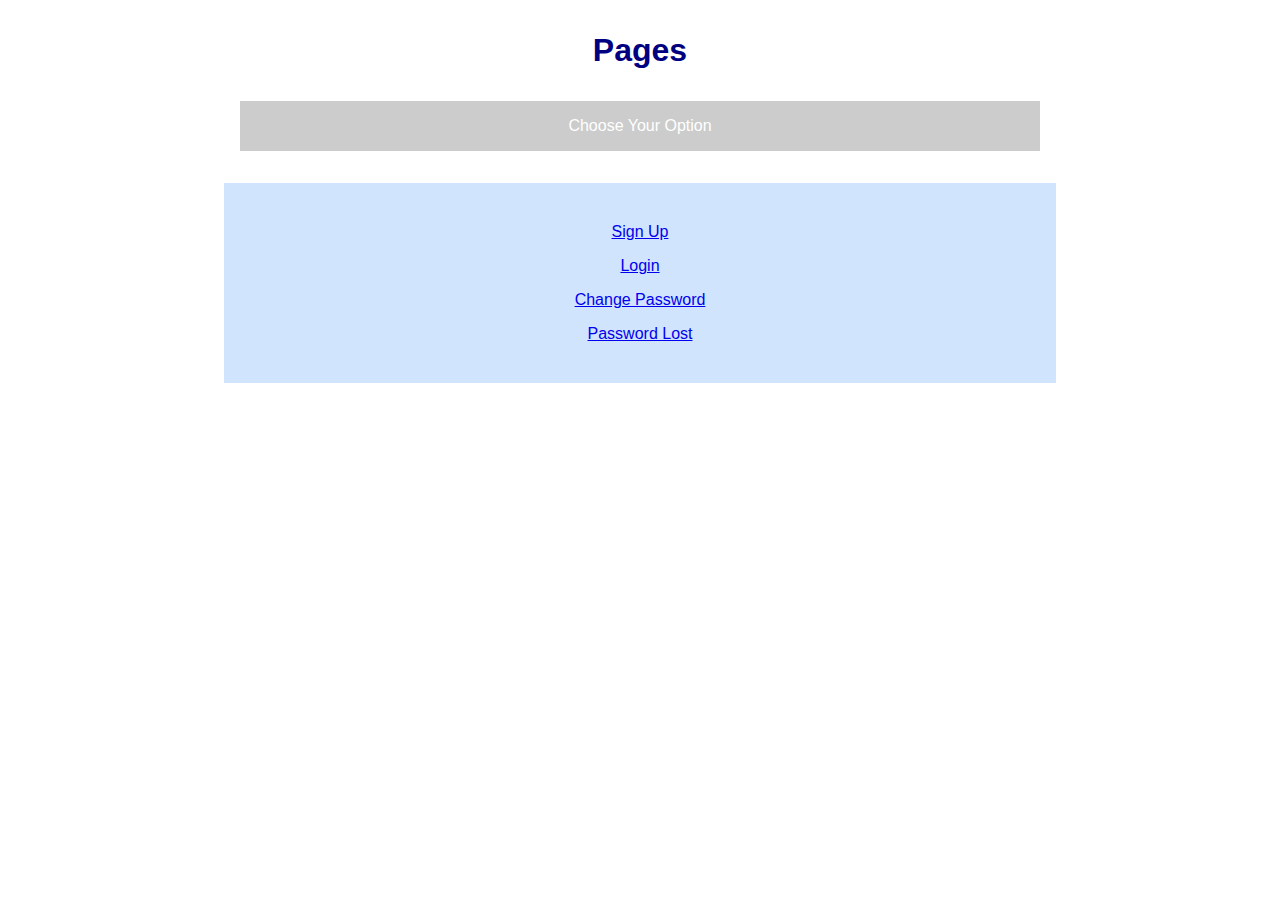
<file: www/index.html>
<html>
<head>
  <title>Sample Pages</title>
	<link rel="stylesheet" type="text/css" href="style.css">
</head>
<body>
  <h1>Pages</h1>
  <div id="info">
  Choose Your Option
  </div>
	<ul>
		<li><a href="signup.html">Sign Up</a>
		<li><a href="login.html">Login</a>
		<li><a href="changePassword.html">Change Password</a>
		<li><a href="lostPassword.html">Password Lost</a>
	</ul>
</body>
</html>
</file>
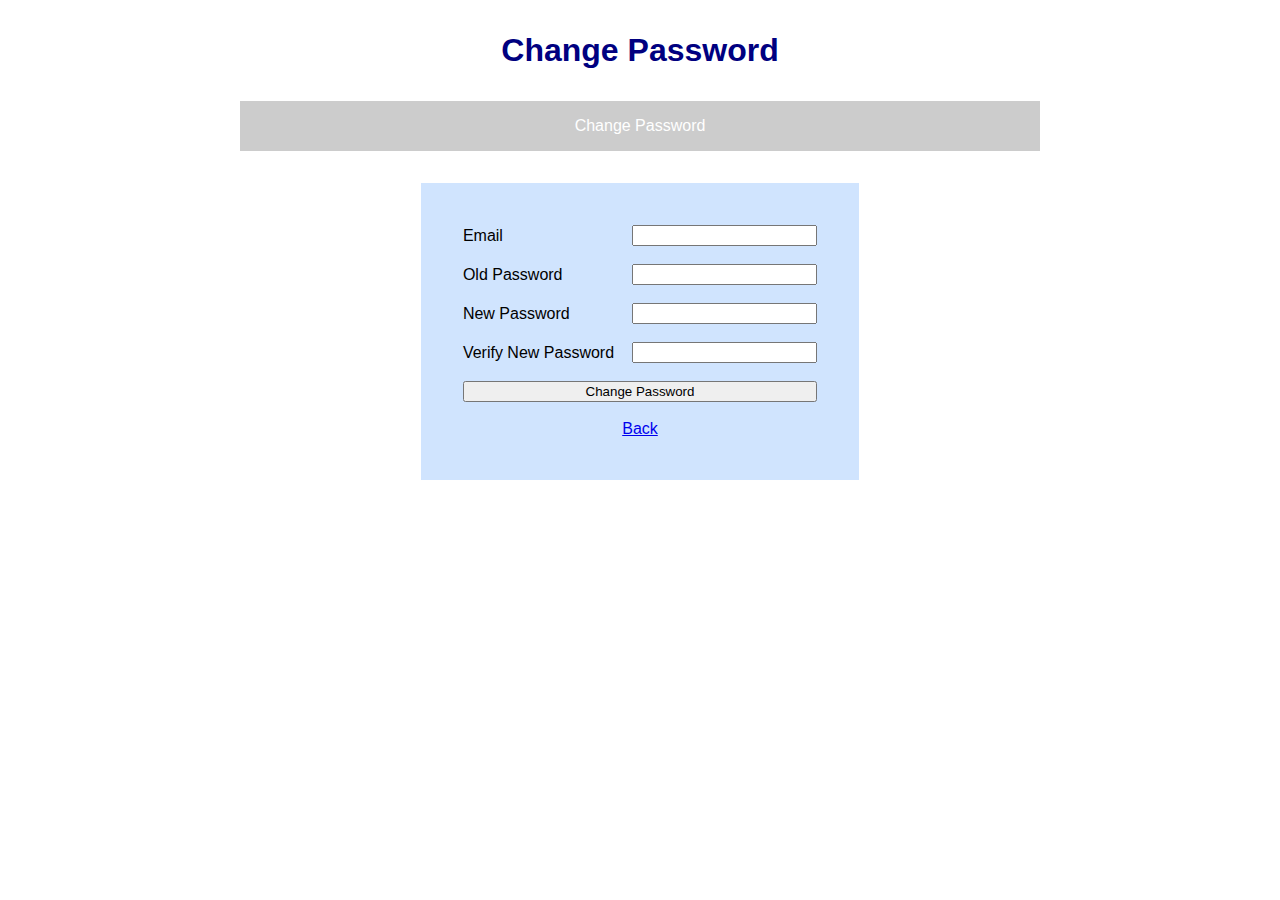
<file: www/changePassword.html>
<html>
<head>
  <title>Change Password</title>
	<link rel="stylesheet" type="text/css" href="style.css">
</head>
<body>
  <script src="https://sdk.amazonaws.com/js/aws-sdk-2.1.28.min.js"></script>
  <script src="aws-config.js"></script>
  <h1>Change Password</h1>
  <div id="info">
  Change Password
  </div>
  <table>
    <tr>
      <td>Email</td>
      <td><input type="email" id="email" size="20">
    </tr>
    <tr>
      <td>Old Password</td>
      <td><input type="password" id="old-password" size="20">
    </tr>
    <tr>
      <td>New Password</td>
      <td><input type="password" id="new-password" size="20">
    </tr>
    <tr>
      <td>Verify New Password</td>
      <td><input type="password" id="verify-new-password" size="20">
    </tr>
    <tr>
      <td colspan="2">
        <button id="change-button">Change Password</button>
      </td>
    </tr>
		<tr>
      <td colspan="2" class="center">
				<a href="index.html">Back</a>
      </td>
    </tr>
  </table>
  <script>
  var info = document.getElementById('info');
  var email = document.getElementById('email');
  var oldPassword = document.getElementById('old-password');
  var newPassword = document.getElementById('new-password');
  var verifyNewPassword = document.getElementById('verify-new-password');
  var changeButton = document.getElementById('change-button');
  changeButton.addEventListener('click', function() {
    info.innerHTML = 'Change Password...';
    if (email.value == null || email.value == '') {
      info.innerHTML = 'Please specify your email address.';
    } else if (oldPassword.value == null || oldPassword.value == '') {
      info.innerHTML = 'Please specify your current password.';
    } else if (newPassword.value == null || newPassword.value == '') {
      info.innerHTML = 'Please specify a new password.';
    } else if (newPassword.value != verifyNewPassword.value) {
        info.innerHTML = 'The new passwords are <b>different</b>, please check.';
    } else {
      var input = {
        email: email.value,
        password: oldPassword.value
      };
      lambda.invoke({
        FunctionName: 'LambdAuthLogin',
        Payload: JSON.stringify(input)
      }, function(err, data) {
        if (err) console.log(err, err.stack);
        else {
          var output = JSON.parse(data.Payload);
					console.log('identityId: ' + output.identityId);
					console.log('token: ' + output.token);
          if (!output.login) {
            info.innerHTML = '<b>Not</b> logged in';
          } else {
            info.innerHTML = 'Logged in with identityId: ' + output.identityId + '<br>';
						var creds = AWS.config.credentials;
						creds.params.IdentityId = output.identityId;
						creds.params.Logins = {
							'cognito-identity.amazonaws.com': output.token
						};
						creds.expired = true;
		        var input = {
		          email: email.value,
		          oldPassword: oldPassword.value,
		          newPassword: newPassword.value
		        };
						AWS.config.credentials.get(function(err) {
			        if (err) console.log(err, err.stack);
			        else {
					      lambda.invoke({
					        FunctionName: 'LambdAuthChangePassword',
					        Payload: JSON.stringify(input)
					      }, function(err, data) {
					        if (err) console.log(err, err.stack);
					        else {
					          var output = JSON.parse(data.Payload);
					          if (!output.changed) {
					            info.innerHTML = 'Password <b>not</b> changed.';
					          } else {
					            info.innerHTML = 'Password changed.';
										}
									}
								});
							}
						});
        	}
        }
      });
    }
  });
  </script>
</body>
</html>
</file>
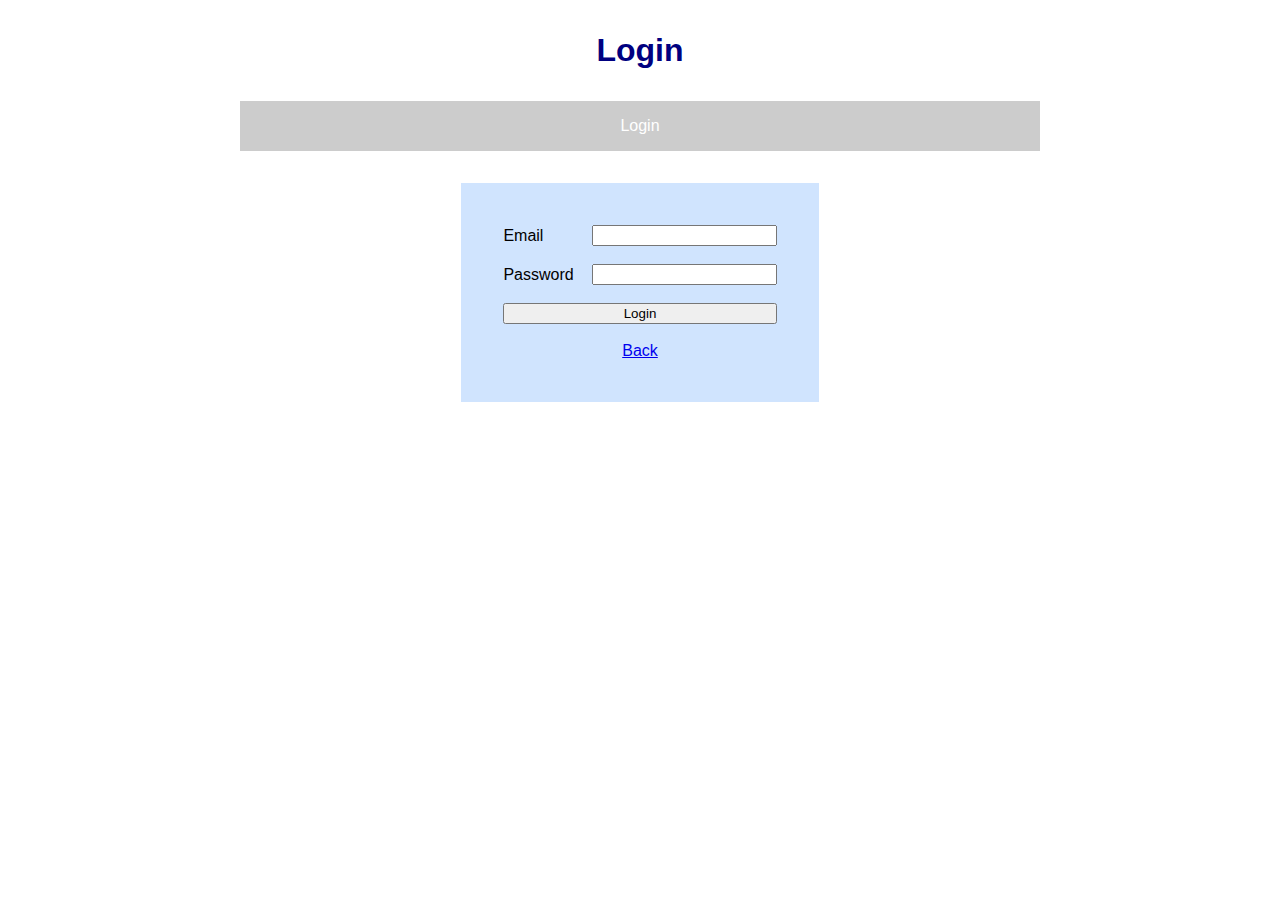
<file: www/login.html>
<html>
<head>
  <title>Login</title>
	<link rel="stylesheet" type="text/css" href="style.css">
</head>
<body>
  <script src="https://sdk.amazonaws.com/js/aws-sdk-2.1.28.min.js"></script>
  <script src="aws-config.js"></script>
  <h1>Login</h1>
  <div id="info">
  Login
  </div>
  <table>
    <tr>
      <td>Email</td>
      <td><input type="email" id="email" size="20">
    </tr>
    <tr>
      <td>Password</td>
      <td><input type="password" id="password" size="20">
    </tr>
    <tr>
      <td colspan="2">
        <button type="submit" id="login-button">Login</button>
      </td>
    </tr>
		<tr>
      <td colspan="2" class="center">
				<a href="index.html">Back</a>
      </td>
    </tr>
  </table>
  <script>
  var info = document.getElementById('info');
  var email = document.getElementById('email');
  var password = document.getElementById('password');
  var loginButton = document.getElementById('login-button');
  loginButton.addEventListener('click', function() {
    info.innerHTML = 'Login...';
    if (email.value == null || email.value == '') {
      info.innerHTML = 'Please specify your email address.';
    } else if (password.value == null || password.value == '') {
      info.innerHTML = 'Please specify a password.';
    } else {
      var input = {
        email: email.value,
        password: password.value
      };
      lambda.invoke({
        FunctionName: 'LambdAuthLogin',
        Payload: JSON.stringify(input)
      }, function(err, data) {
        if (err) console.log(err, err.stack);
        else {
          var output = JSON.parse(data.Payload);
          if (!output.login) {
            info.innerHTML = '<b>Not</b> logged in';
          } else {
            info.innerHTML = 'Logged in with IdentityId: ' + output.identityId + '<br>';
            var creds = AWS.config.credentials;
	    creds.params.IdentityId = output.identityId;
	    creds.params.Logins = {
	      'cognito-identity.amazonaws.com': output.token
	    };
	    creds.expired = true;
	    // Do something with the authenticated role
          }
        }
      });
		}
  });
  </script>
</body>
</html>
</file>
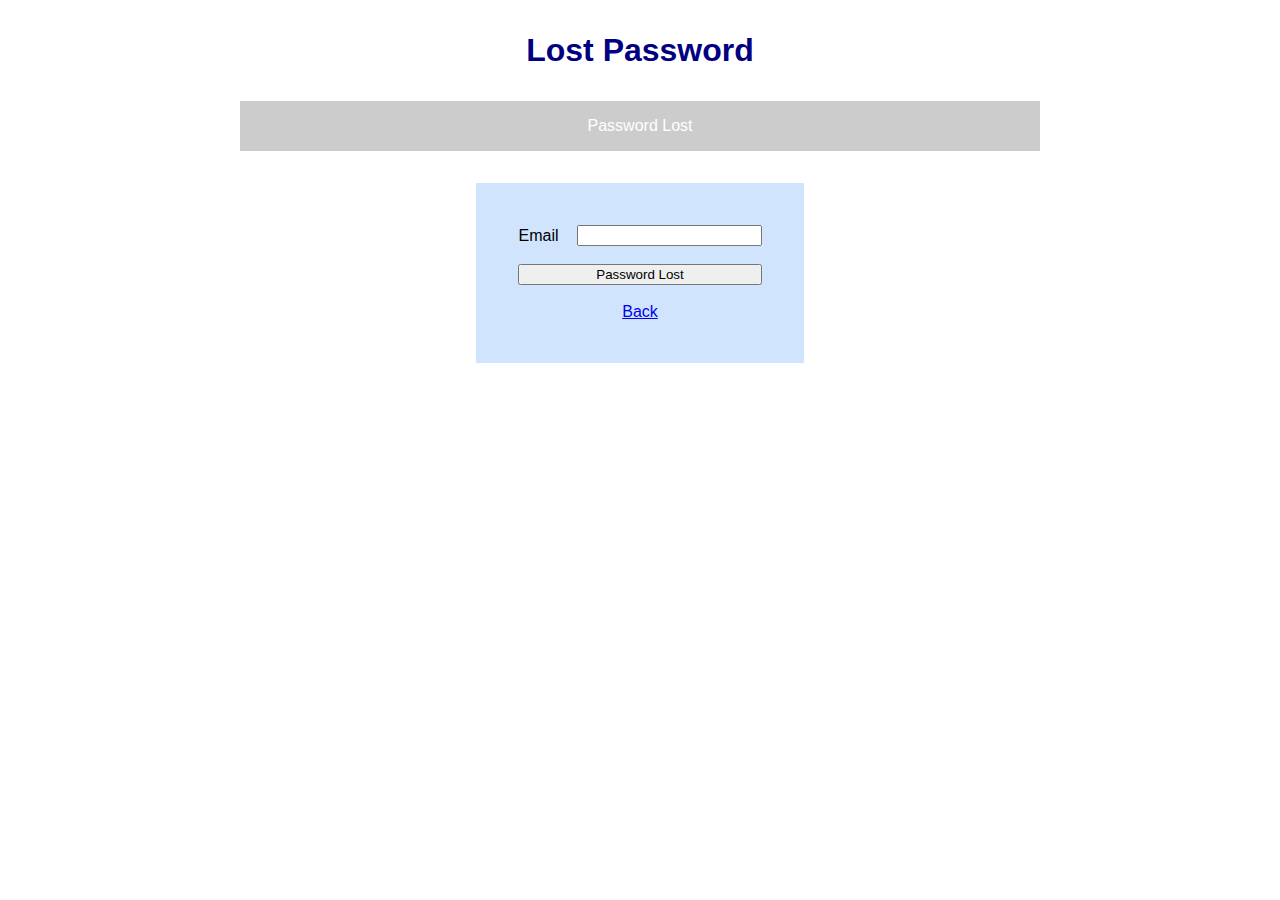
<file: www/lostPassword.html>
<html>
<head>
  <title>Password Lost</title>
	<link rel="stylesheet" type="text/css" href="style.css">
</head>
<body>
  <script src="https://sdk.amazonaws.com/js/aws-sdk-2.1.28.min.js"></script>
  <script src="aws-config.js"></script>
  <h1>Lost Password</h1>
  <div id="info">
  Password Lost
  </div>
  <table>
    <tr>
      <td>Email</td>
      <td><input type="email" id="email" size="20">
    </tr>
    <tr>
      <td colspan="2">
        <button id="lost-button">Password Lost</button>
      </td>
    </tr>
		<tr>
      <td colspan="2" class="center">
				<a href="index.html">Back</a>
      </td>
    </tr>
  </table>
  <script>
  var info = document.getElementById('info');
  var email = document.getElementById('email');
  var lostButton = document.getElementById('lost-button');
  lostButton.addEventListener('click', function() {
    info.innerHTML = 'Password Lost...';
		if (email.value == null || email.value == '') {
    	info.innerHTML = 'Please specify your email address.';
		} else {
      var input = {
        email: email.value
      };
      lambda.invoke({
        FunctionName: 'LambdAuthLostPassword',
        Payload: JSON.stringify(input)
      }, function(err, data) {
        if (err) console.log(err, err.stack);
        else {
          var output = JSON.parse(data.Payload);
          if (output.sent) {
            info.innerHTML = 'Email sent. Please check your email to reset your password.';
          } else {
            info.innerHTML = 'Email <b>not</b> sent.';
          }
        }
      });
		}
  });
  </script>
</body>
</html>
</file>
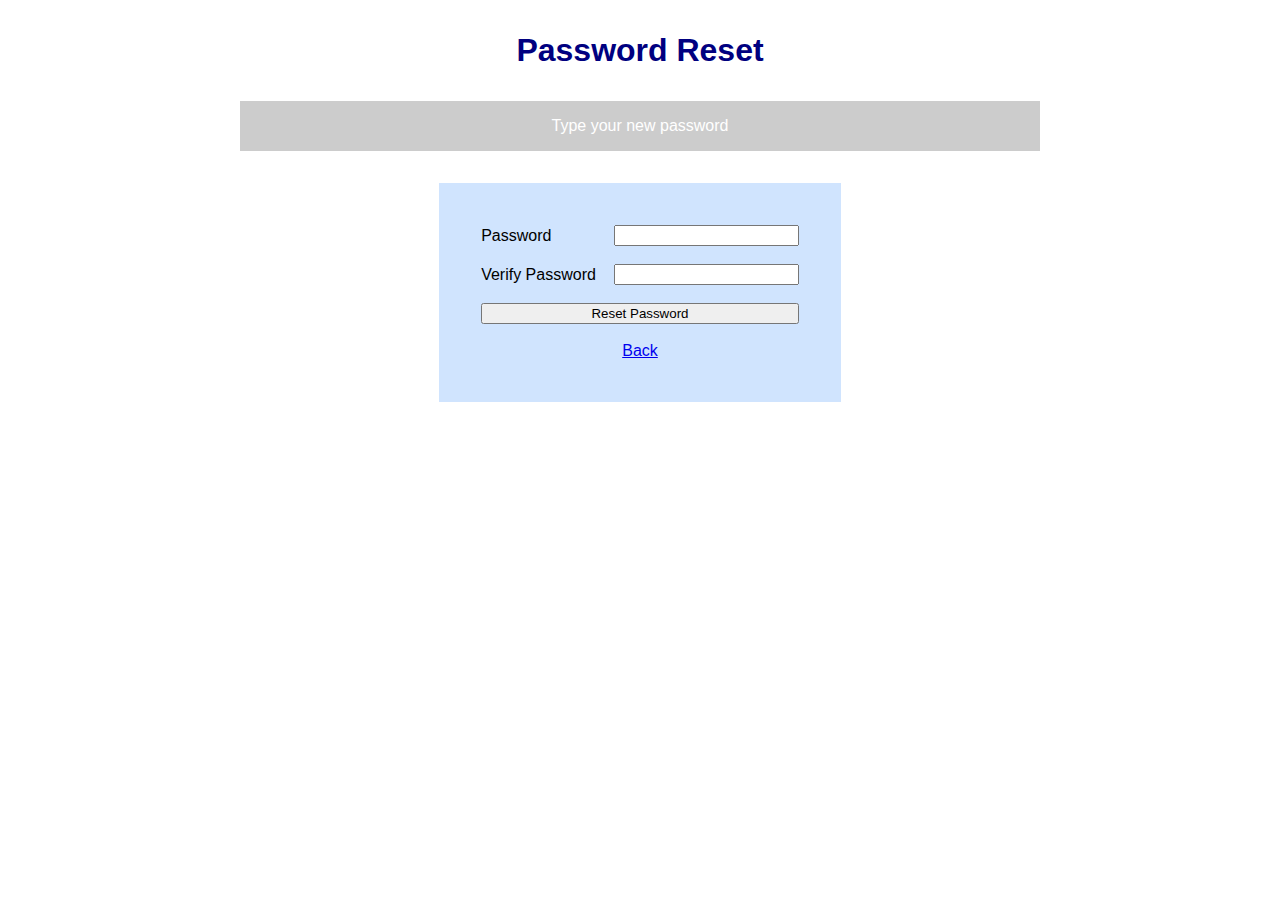
<file: www/reset.html>
<html>
<head>
  <title>Password Reset</title>
	<link rel="stylesheet" type="text/css" href="style.css">
</head>
<body>
  <script src="https://sdk.amazonaws.com/js/aws-sdk-2.1.28.min.js"></script>
  <script src="aws-config.js"></script>
  <h1>Password Reset</h1>
  <div id="info">
  Type your new password
  </div>
  <table>
    <tr>
      <td>Password</td>
      <td><input type="password" id="password" size="20">
    </tr>
    <tr>
      <td>Verify Password</td>
      <td><input type="password" id="verifyPassword" size="20">
    </tr>
    <tr>
      <td colspan="2">
        <button id="reset-password-button">Reset Password</button>
      </td>
    </tr>
		<tr>
      <td colspan="2" class="center">
				<a href="index.html">Back</a>
      </td>
    </tr>
  </table>
  <script>
  function getUrlParams() {
    var p = {};
    var match,
      pl     = /\+/g,  // Regex for replacing addition symbol with a space
      search = /([^&=]+)=?([^&]*)/g,
      decode = function (s) { return decodeURIComponent(s.replace(pl, " ")); },
      query  = window.location.search.substring(1);

    while (match = search.exec(query))
      p[decode(match[1])] = decode(match[2]);
    return p;
  }
  var resetPasswordButton = document.getElementById('reset-password-button');
  var password = document.getElementById('password');
  var verifyPassword = document.getElementById('verifyPassword');
  var info = document.getElementById('info');
  var urlParams = getUrlParams();
	var email = urlParams['email'] || null;
	var lost = urlParams['lost'] || null;
	if (email) {
		info.innerHTML = 'Type your new password for user ' + email;
	}
  resetPasswordButton.addEventListener('click', function() {
		if (password.value == null || password.value == '') {
      info.innerHTML = 'Please specify a password.';
    } else if (password.value != verifyPassword.value) {
      info.innerHTML = 'Passwords are <b>not</b> the same, please check.';
    } else {
	    if ((!email)||(!lost)) {
	      info.innerHTML = 'Please specify email and lost token in the URL.';
	    } else {
		    info.innerHTML = 'Trying to reset password for user ' + email + ' ...';
	      var input = {
	        email: email,
	        lost: lost,
					password: password.value
	      };
	      lambda.invoke({
	        FunctionName: 'LambdAuthResetPassword',
	        Payload: JSON.stringify(input)
	      }, function(err, data) {
	        if (err) console.log(err, err.stack);
	        else {
	          var output = JSON.parse(data.Payload);
	          if (output.changed) {
	            info.innerHTML = 'Password changed for user ' + email;
	          } else {
	            info.innerHTML = 'Password <b>not</b> changed.';
	          }
	        }
	      });
	    }
    }
	});
  </script>
</body>
</html>
</file>
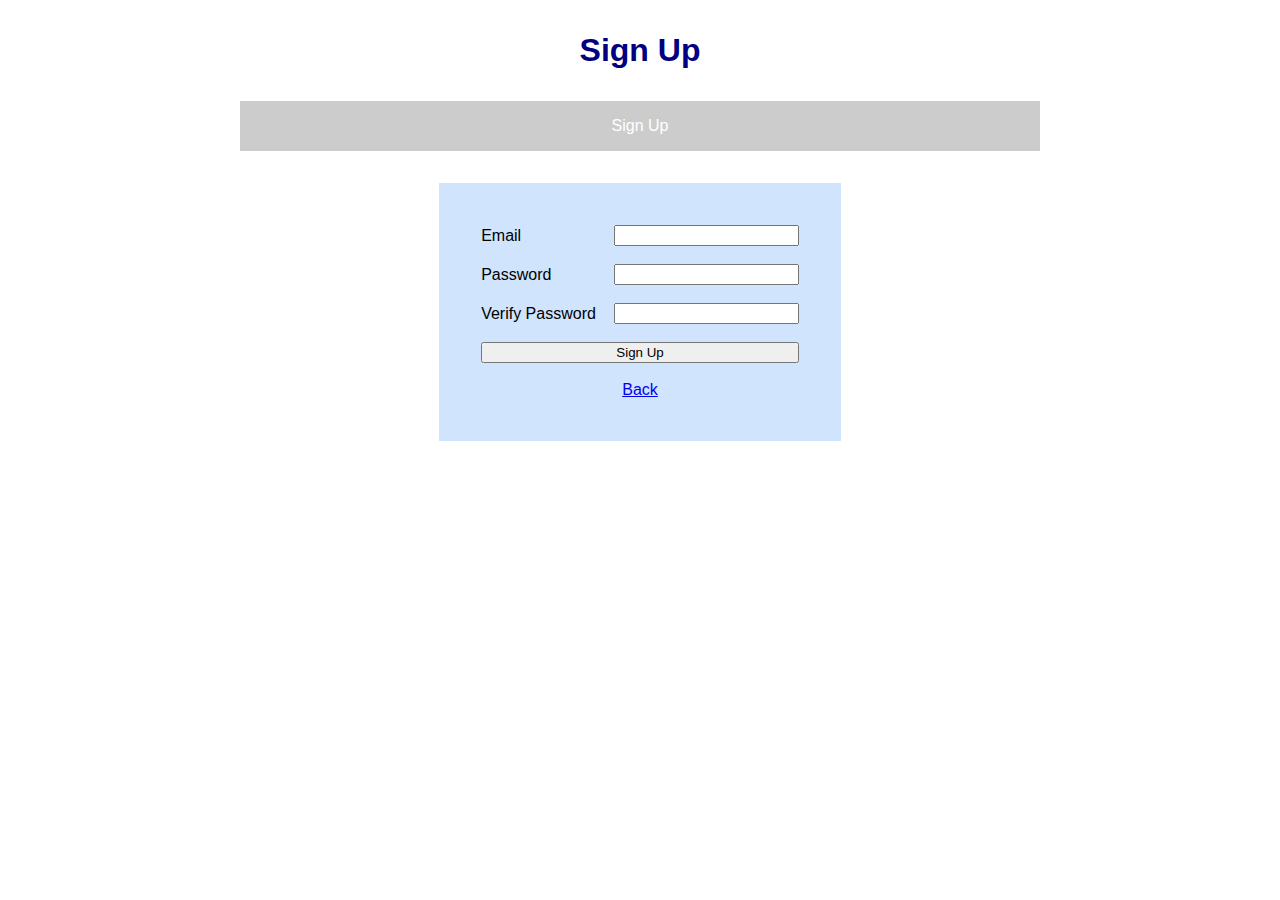
<file: www/signup.html>
<html>
<head>
  <title>Sign Up</title>
	<link rel="stylesheet" type="text/css" href="style.css">
</head>
<body>
  <script src="https://sdk.amazonaws.com/js/aws-sdk-2.1.28.min.js"></script>
  <script src="aws-config.js"></script>
  <h1>Sign Up</h1>
  <div id="info">
  Sign Up
  </div>
  <table>
    <tr>
      <td>Email</td>
      <td><input type="email" id="email" size="20">
    </tr>
    <tr>
      <td>Password</td>
      <td><input type="password" id="password" size="20">
    </tr>
    <tr>
      <td>Verify Password</td>
      <td><input type="password" id="verifyPassword" size="20">
    </tr>
    <tr>
      <td colspan="2">
        <button id="signup-button">Sign Up</button>
      </td>
    </tr>
		<tr>
      <td colspan="2" class="center">
				<a href="index.html">Back</a>
      </td>
    </tr>
  </table>
  <script>
  var info = document.getElementById('info');
  var email = document.getElementById('email');
  var password = document.getElementById('password');
  var verifyPassword = document.getElementById('verifyPassword');
  var signupButton = document.getElementById('signup-button');
  signupButton.addEventListener('click', function() {
    info.innerHTML = 'Sign Up...';
		if (email.value == null || email.value == '') {
    	info.innerHTML = 'Please specify your email address.';
    } else if (password.value == null || password.value == '') {
      info.innerHTML = 'Please specify a password.';
    } else if (password.value != verifyPassword.value) {
        info.innerHTML = 'Passwords are <b>different</b>, please check.';
    } else {
      var input = {
        email: email.value,
        password: password.value,
      };
      lambda.invoke({
        FunctionName: 'LambdAuthCreateUser',
        Payload: JSON.stringify(input)
      }, function(err, data) {
        if (err) console.log(err, err.stack);
        else {
          var output = JSON.parse(data.Payload);
          if (output.created) {
            info.innerHTML = 'Teacher with an email address of ' + input.email + ' created. Soon you will receive an email to validate the user and enable login. Until then, please <a href="' + output.verificationLink + '">click here to verify your email address</a> or copy & paste the following link in a browser:'
          + '<br><br>'
          + '<a href="' + output.verificationLink + '">' + output.verificationLink + '</a>';
          } else {
            info.innerHTML = 'User <b>not</b> created.';
          }
        }
      });
    }
  });
  </script>
</body>
</html>
</file>
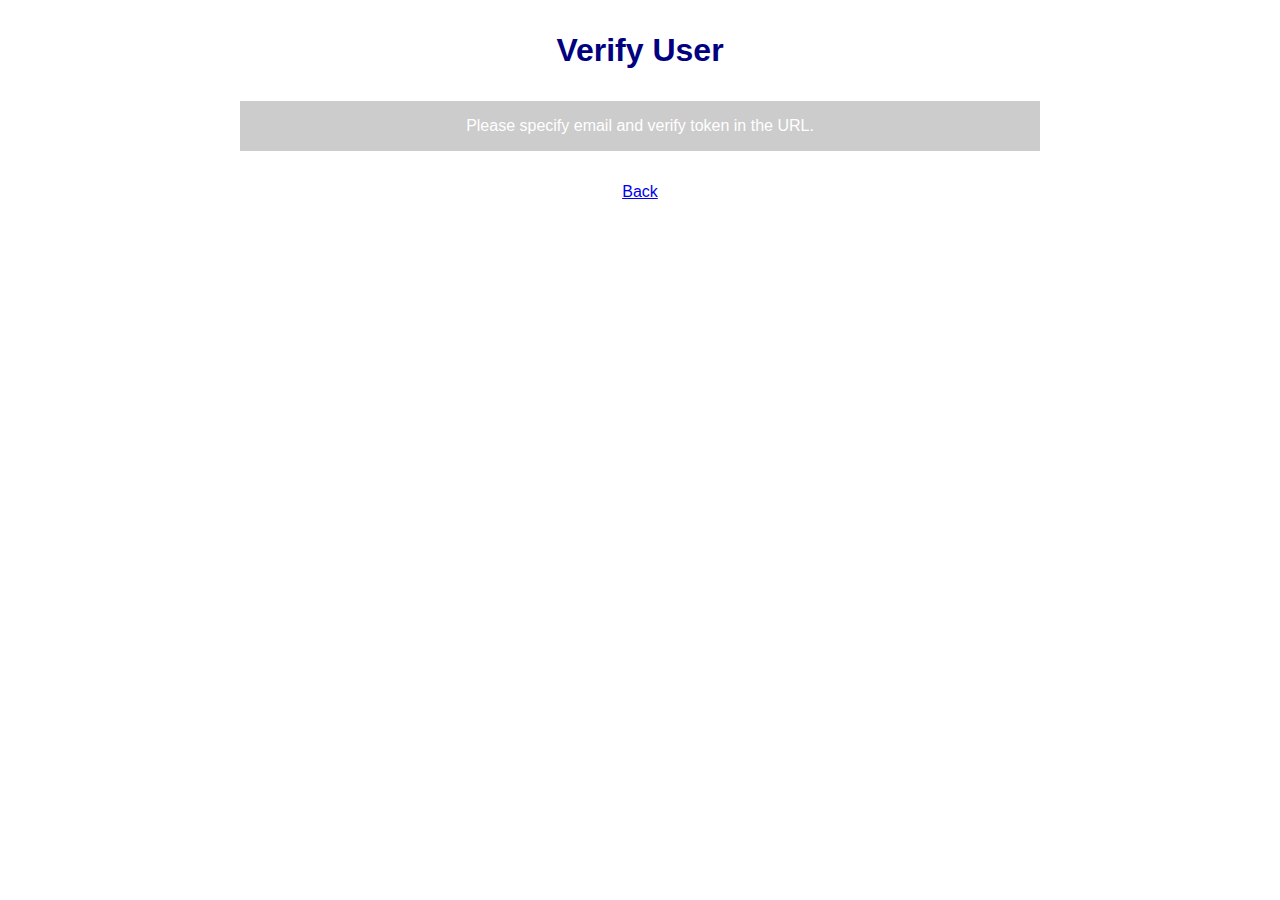
<file: www/verify.html>
<html>
<head>
  <title>Verify User</title>
	<link rel="stylesheet" type="text/css" href="style.css">
</head>
<body>
  <script src="https://sdk.amazonaws.com/js/aws-sdk-2.1.28.min.js"></script>
  <script src="aws-config.js"></script>
  <h1>Verify User</h1>
  <div id="info">
  Verifying...
  </div>
	<div class="center">
		<a href="index.html">Back</a>
  </div>
  <script>
  var info = document.getElementById('info');
  function getUrlParams() {
    var p = {};
    var match,
      pl     = /\+/g,  // Regex for replacing addition symbol with a space
      search = /([^&=]+)=?([^&]*)/g,
      decode = function (s) { return decodeURIComponent(s.replace(pl, " ")); },
      query  = window.location.search.substring(1);

    while (match = search.exec(query))
      p[decode(match[1])] = decode(match[2]);
    return p;
  }
  function init() {
    var urlParams = getUrlParams();
    if (!('email' in urlParams) || !('verify' in urlParams)) {
      info.innerHTML = 'Please specify email and verify token in the URL.';
    } else {
      var input = {
        email: urlParams['email'],
        verify: urlParams['verify']
      };
      lambda.invoke({
        FunctionName: 'LambdAuthVerifyUser',
        Payload: JSON.stringify(input)
      }, function(err, data) {
        if (err) console.log(err, err.stack);
        else {
          var output = JSON.parse(data.Payload);
          if (output.verified) {
            info.innerHTML = 'User ' + input.email + ' has been <b>Verified</b>, thanks!'
          } else {
            info.innerHTML = 'User ' + input.email + ' has <b>not</b> been Verified, sorry.'
          }
        }
      });
    }
  }
  window.onload = init();
  </script>
</body>
</html>
</file>
<file: www/style.css>
html, body {
	margin: 0 auto;
	font-family: Arial, Helvetica, sans-serif;
}

h1 {
	font-size: 2em;
	text-align: center;
	color: navy;
	padding-top: 1em;
}

ul {
	width: 60%;
	margin: 0 auto;
	padding: 2em;
	background-color: #d0e4fe;
	list-style-type: none;
	text-align: center;
}

li {
	padding: 0.5em;
}

table {
	margin: 0 auto;
	padding: 2em;
	background-color: #d0e4fe;
}

tr, td {
	padding: 0.5em;
}

button {
	width: 100%;
}

.center {
	text-align: center;
}

#info {
	width: 60%;
	text-align: center;
	color: white;
	background-color: #cccccc;
	padding: 1em;
	margin: 2em auto;
}
</file>
